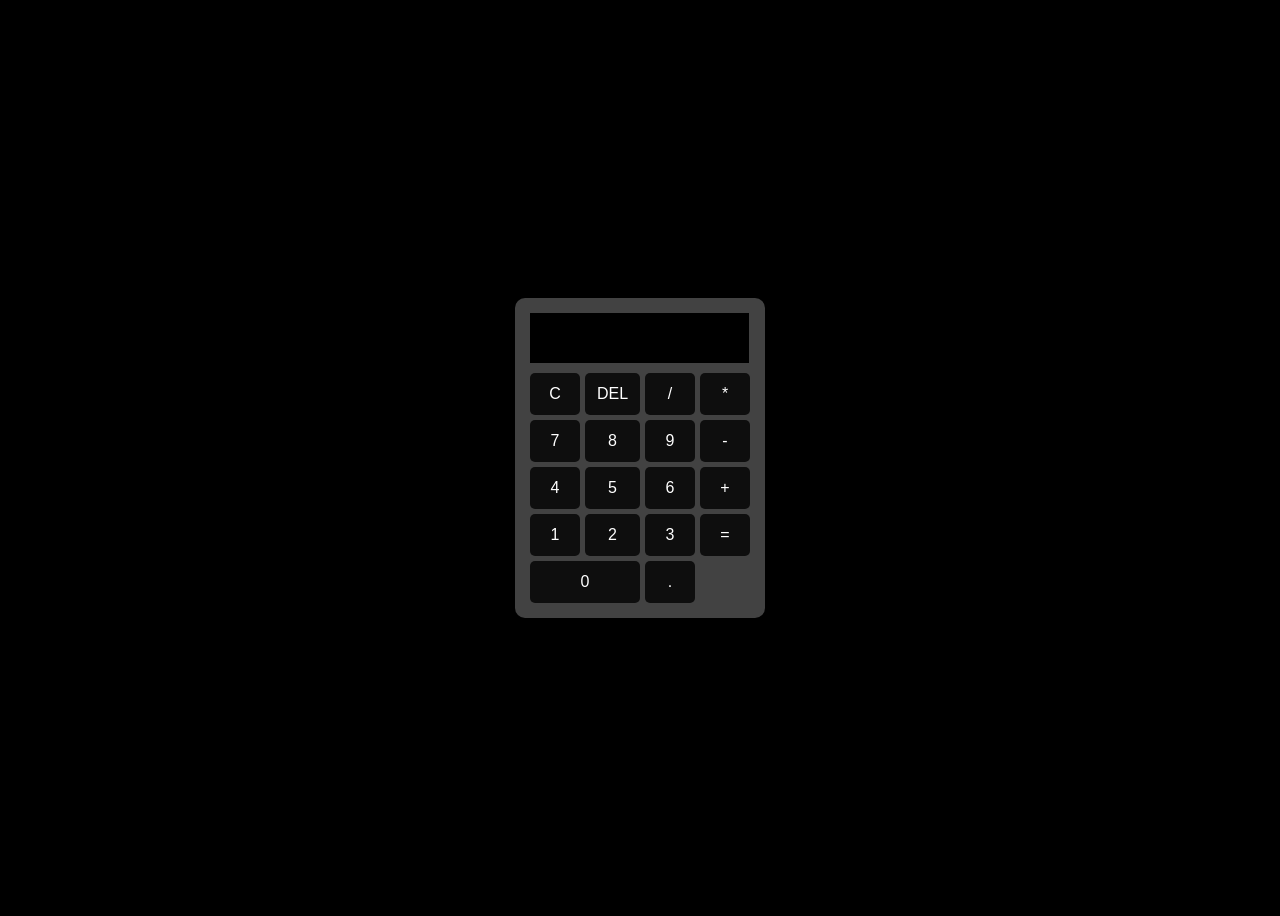
<file: calculator/index.html>
<!DOCTYPE html>
<html lang="en">
<head>
    <title>Simple Calculator</title>
    <link rel="stylesheet" href="style.css">
</head>
<body>

<div class="calculator">
    <input type="text" id="display" disabled>

    <div class="buttons">
        <button onclick="clearDisplay()">C</button>
        <button onclick="deleteLast()">DEL</button>
        <button onclick="append('/')">/</button>
        <button onclick="append('*')">*</button>

        <button onclick="append('7')">7</button>
        <button onclick="append('8')">8</button>
        <button onclick="append('9')">9</button>
        <button onclick="append('-')">-</button>

        <button onclick="append('4')">4</button>
        <button onclick="append('5')">5</button>
        <button onclick="append('6')">6</button>
        <button onclick="append('+')">+</button>

        <button onclick="append('1')">1</button>
        <button onclick="append('2')">2</button>
        <button onclick="append('3')">3</button>
        <button onclick="calculate()">=</button>

        <button onclick="append('0')" class="zero">0</button>
        <button onclick="append('.')">.</button>
    </div>
</div>

<script src="script.js"></script>
</body>
</html>
</file>
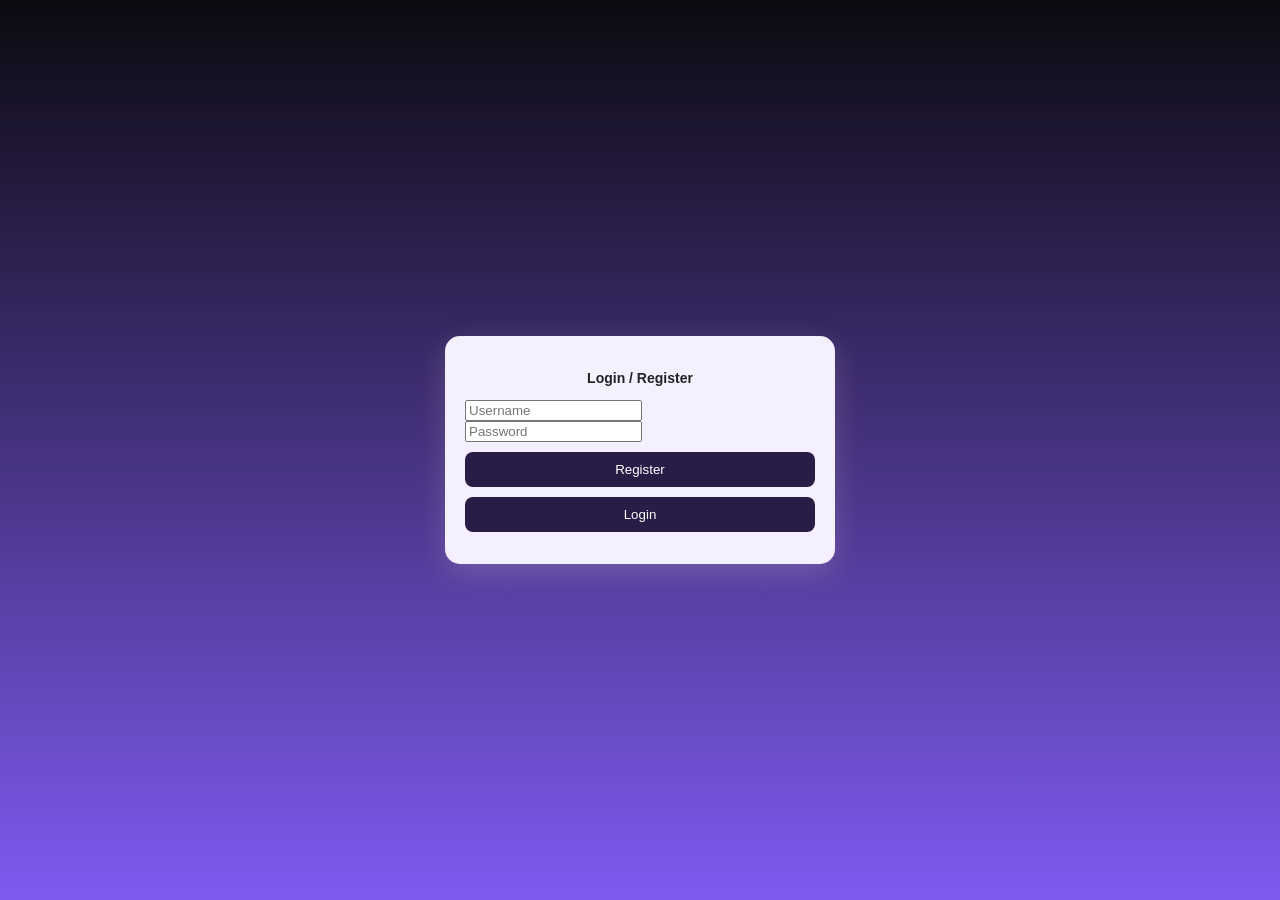
<file: Online Quiz Maker/index.html>
<!DOCTYPE html> 
<html>
<head>
    <title>Quiz UI</title>
    <link rel="stylesheet" href="style.css">
</head>
<body>

<div id="auth" class="card">
    <h3 style="text-align:center;">Login / Register</h3>

    <input id="user" placeholder="Username">
    <input id="pass" type="password" placeholder="Password">
    
    <button onclick="register()">Register</button>
    <button onclick="login()">Login</button>

    <p id="msg" style="text-align:center;font-size:12px;"></p>
</div>

<div id="quiz" class="card" style="display:none;">

    <div class="bar">
        <div id="fill"></div>
    </div>

    <p class="qno">Question <span id="num">1</span></p>

    <h3 id="question">Question here</h3>

    <div id="options"></div>

    <button onclick="next()">Next</button>
    
</div>

<script src="script.js"></script>
</body>
</html>
</file>
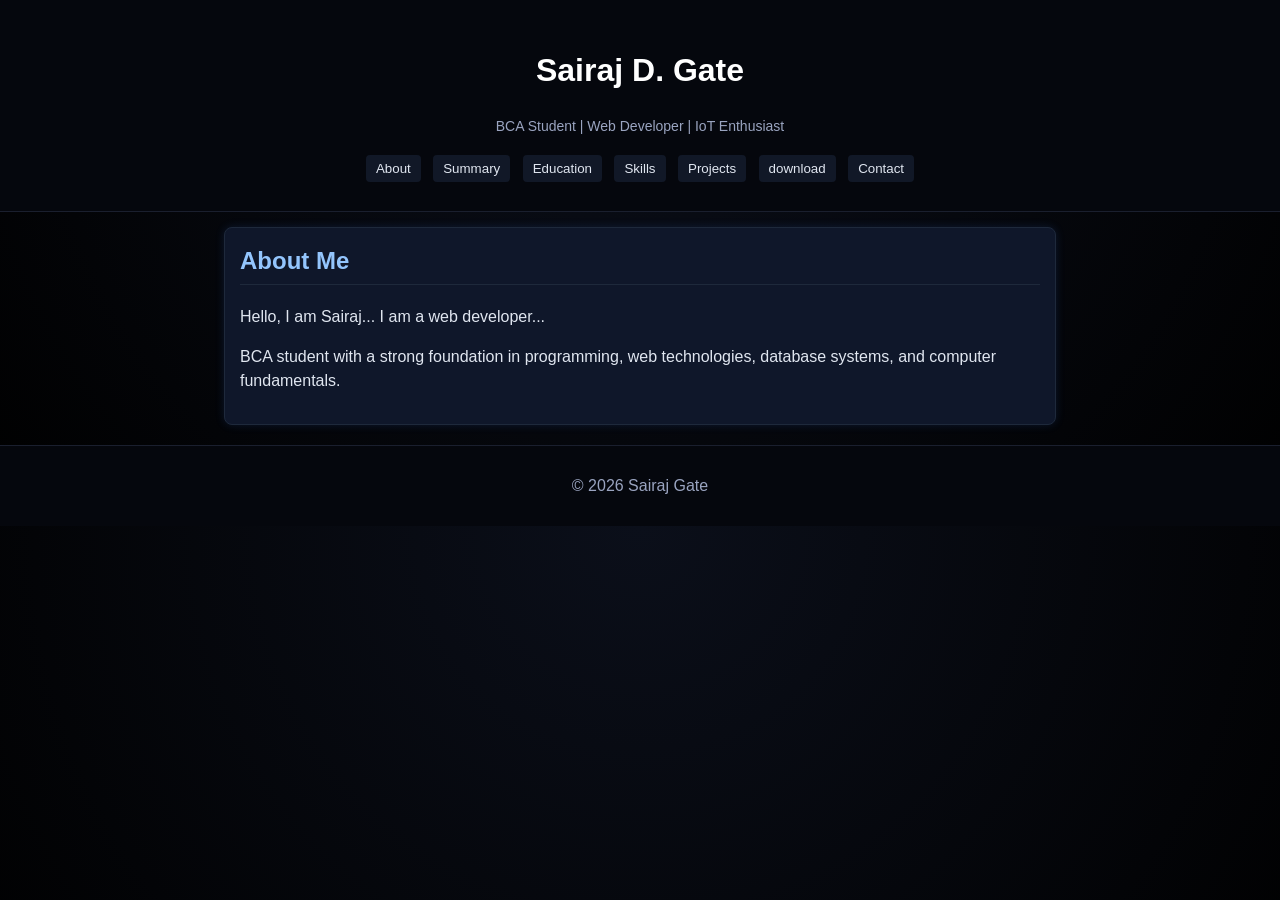
<file: Portfolio/index.html>
<!DOCTYPE html>
<html>
<head>
    <title>My Portfolio</title>
    <link rel="stylesheet" href="style.css">
</head>
<body>

<header>
    <h1>Sairaj D. Gate</h1>
    <p>BCA Student | Web Developer | IoT Enthusiast</p>

    <nav>
        <button onclick="show('about')">About</button>
        <button onclick="show('summary')">Summary</button>
        <button onclick="show('education')">Education</button>
        <button onclick="show('skills')">Skills</button>
        <button onclick="show('projects')">Projects</button>
        <button onclick="show('download')">download</button>
        <button onclick="show('contact')">Contact</button>
    </nav>
</header>

<section id="about" class="slide">
    <h2>About Me</h2>
    <p>
        Hello, I am Sairaj...
        I am a web developer...
    </p>
    <p>
        BCA student with a strong foundation in programming, 
        web technologies, database systems, and computer fundamentals.
    </p>
</section>

<section id="summary" class="slide hidden">
    <h2>Summary</h2>
    <ul>
        <li>Strong academic background in programming and web technologies</li>
        <li>Experience in IoT-based smart home automation using NodeMCU (ESP8266)</li>
        <li>Developed firmware using Arduino IDE with cloud connectivity</li>
        <li>Knowledge of software development and system architecture</li>
    </ul>
</section>

<section id="education" class="slide hidden">
    <h2>Education</h2>
    <p><strong>Bachelor of Computer Application</strong></p>
    <p>Sigma University (2026)</p>
    <p>Coursework: Programming, Web Technologies, Data Management, AI, Cloud Computing</p>
</section>

<section id="skills" class="slide hidden">
    <h2>Technical Skills</h2>
    <ul>
        <li>C, C++, JavaScript</li>
        <li>HTML, CSS</li>
        <li>SQL / MySQL</li>
        <li>Node.js, Express.js</li>
        <li>NodeMCU (ESP8266), Sensors, Relays</li>
        <li>Git & GitHub</li>
    </ul>
</section>

<section id="projects" class="slide hidden">
    <h2>Projects</h2>

    <div class="project">
        <h3>IoT Based Home Automation</h3>
        <p>
            Built a smart home system using NodeMCU (ESP8266), sensors, and relay modules.
            Enabled remote control using Blynk app with real-time monitoring.
        </p>
    </div>

    <div class="project">
        <h3>Calculator</h3>
        <p>Basic calculator using HTML, CSS, JS.</p>
    </div>

    <div class="project">
        <h3>Quiz App</h3>
        <p>Interactive quiz with score system.</p>
    </div>
</section>

<section id="contact" class="slide hidden">
    <h2>Contact</h2>
    <p>Email: sairajgate685@gmail.com</p>
    <p>LinkedIn: www.linkedin.com/in/saigate1528</p>
</section>

<section id="download" class="slide hidden">
    <h2>Resume</h2>
    <a href="https://docs.google.com/document/d/1PSgKqvDhsvrIG5RZC8zqvqkZyBXZwNWs/edit?usp=drive_link&ouid=102142562044490321990&rtpof=true&sd=true" target="_blank">
        Download Resume
    </a>
</section>

<footer>
    <p>© 2026 Sairaj Gate</p>
</footer>

<script>
function show(id) {
    document.querySelectorAll(".slide").forEach(sec => {
        sec.classList.add("hidden");
    });
    document.getElementById(id).classList.remove("hidden");
}
</script>
</body>
</html>
</file>
<file: calculator/style.css>
body {
    font-family: Arial;
    display: flex;
    justify-content: center;
    align-items: center;
    height: 100vh;
    background: #000000;
}

.calculator {
    background: #424242;
    padding: 15px;
    border-radius: 10px;
    width: 220px;
}

#display {
    width: 95%;
    height: 40px;
    margin-bottom: 10px;
    text-align: right;
    font-size: 18px;
    padding: 5px;
    border: none;
    background: black;
    color: white;
}

.buttons {
    display: grid;
    grid-template-columns: repeat(4, 1fr);
    gap: 5px;
}

button {
    padding: 12px;
    font-size: 16px;
    border: none;
    cursor: pointer;
    background: #0e0e0e;
    color: white;
    border-radius: 5px;
}

button:hover {
    background: #000000;
}

.zero {
    grid-column: span 2;
}
</file>
<file: Online Quiz Maker/style.css>
body {
    margin: 0;
    font-family: Arial;
    background: linear-gradient(to bottom, #0c0a10, #7f5af0);
    display: flex;
    justify-content: center;
    align-items: center;
    height: 100vh;
}

.card {
    background: #f4f0ff;
    padding: 20px;
    width: 350px;
    border-radius: 15px;
    box-shadow: 0 10px 30px rgba(228, 208, 208, 0.2);
}

.bar {
    height: 6px;
    background: #ddd6fe;
    border-radius: 10px;    
    margin-bottom: 10px;
}

#fill {
    height: 100%;
    width: 0%;
    background: #26267d;
    border-radius: 10px;
}

.qno {
    text-align: center;
    font-size: 12px;
    color: #23319a;
}

h3 {
    text-align: center;
    font-size: 14px;
    color: #222222;
}

.option {
    background: #fff;
    padding: 10px;
    margin: 8px 0;
    border-radius: 8px;
    cursor: pointer;
    border: 1px solid #ddd;
}

.option.active {
    background: #7f5af0;
    color: white;
}

button {
    width: 100%;
    padding: 10px;
    margin-top: 10px;
    border: none;
    background: #271d46;
    color: white;
    border-radius: 8px;
    cursor: pointer;
}

#msg {
    font-size: 12px;
    text-align: center;
    margin-top: 5px;
}
</file>
<file: Portfolio/style.css>
body {
    font-family: Arial;
    margin: 0;
    background: radial-gradient(circle at top, #0b0f1a, #000000);
    color: #e0e6f0;
    line-height: 1.5;
}

header {
    background: #05070d;
    color: #ffffff;
    text-align: center;
    padding: 25px 20px;
    border-bottom: 1px solid #1a1f2e;
}

header p {
    color: #9aa4c0;
    font-size: 14px;
}

nav {
    margin-top: 10px;
}

nav button {
    margin: 4px;
    padding: 6px 10px;
    border: none;
    background: #111827;
    color: #e0e6f0;
    cursor: pointer;
    border-radius: 4px;
    transition: 0.2s;
}

nav button:hover {
    background: #1f2937;
}

nav button:focus {
    background: #3b82f6;
}

section {
    background: #0f172a;
    margin: 15px auto;
    padding: 15px;
    border-radius: 8px;
    max-width: 800px;
    box-shadow: 0 0 10px rgba(59,130,246,0.15);
    border: 1px solid #1e293b;
}

.slide {
    animation: fade 0.3s;
}

.hidden {
    display: none;
}

h2 {
    margin-top: 0;
    border-bottom: 1px solid #1e293b;
    padding-bottom: 5px;
    color: #93c5fd;
}

img {
    border-radius: 50%;
    margin-bottom: 10px;
    width: 120px;
    border: 2px solid #3b82f6;
}

ul {
    padding-left: 20px;
}

.project {
    background: #020617;
    padding: 10px;
    margin: 8px 0;
    border-radius: 5px;
    transition: 0.2s;
    border: 1px solid #1e293b;
}

.project:hover {
    background: #0f172a;
}

a {
    color: #60a5fa;
    text-decoration: none;
}

a:hover {
    text-decoration: underline;
}

footer {
    text-align: center;
    padding: 12px;
    background: #05070d;
    color: #9aa4c0;
    margin-top: 20px;
    border-top: 1px solid #1a1f2e;
}

@keyframes fade {
    from { opacity: 0; }
    to { opacity: 1; }
}
</file>
